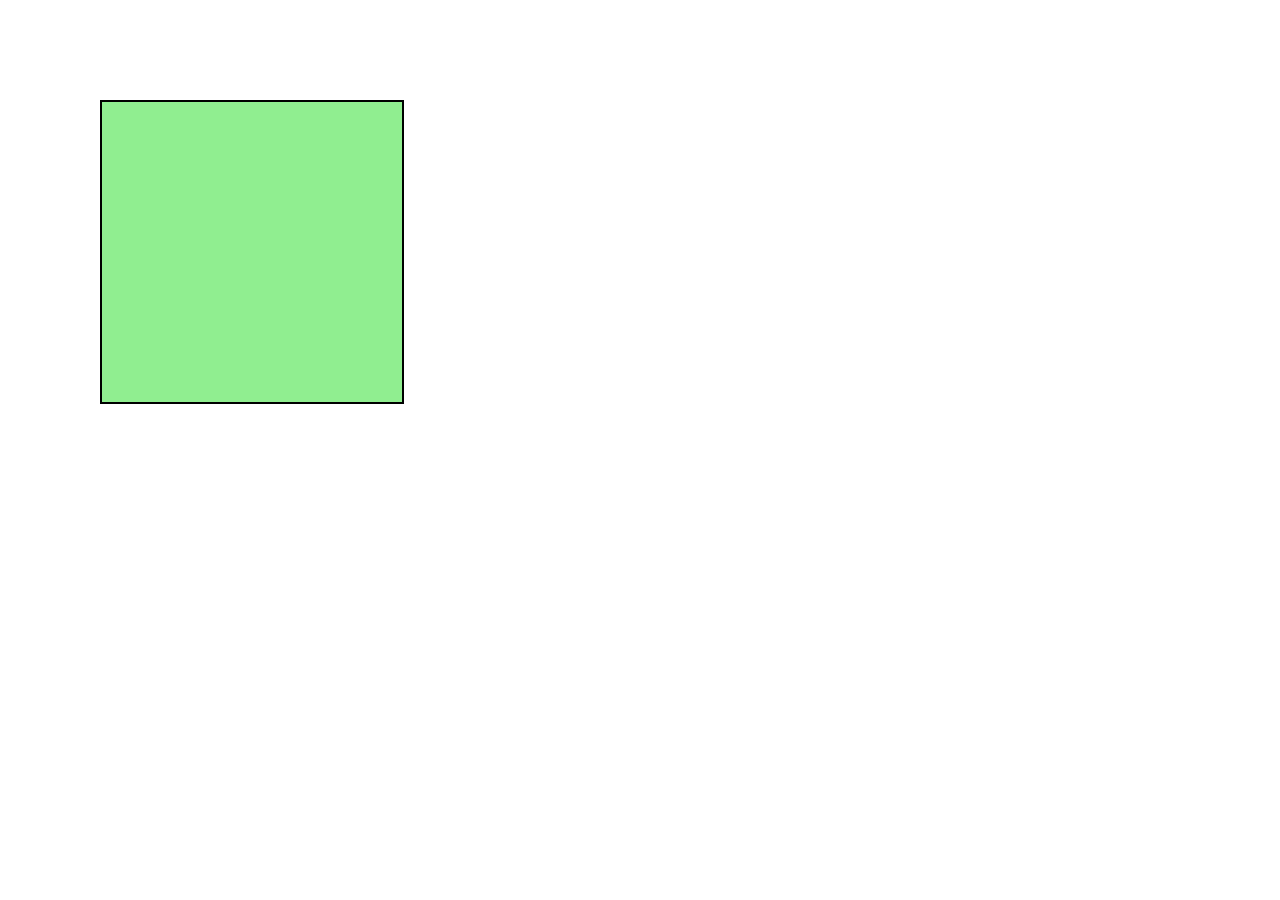
<file: day10.html>
<!DOCTYPE html>
<html lang="en">
  <head>
    <meta charset="UTF-8" />
    <meta name="viewport" content="width=device-width, initial-scale=1.0" />
    <title>CSS Transform</title>
    <link rel="stylesheet" href="day10.css" />
  </head>
  <body>
    <div></div>
  </body>
</html>
</file>
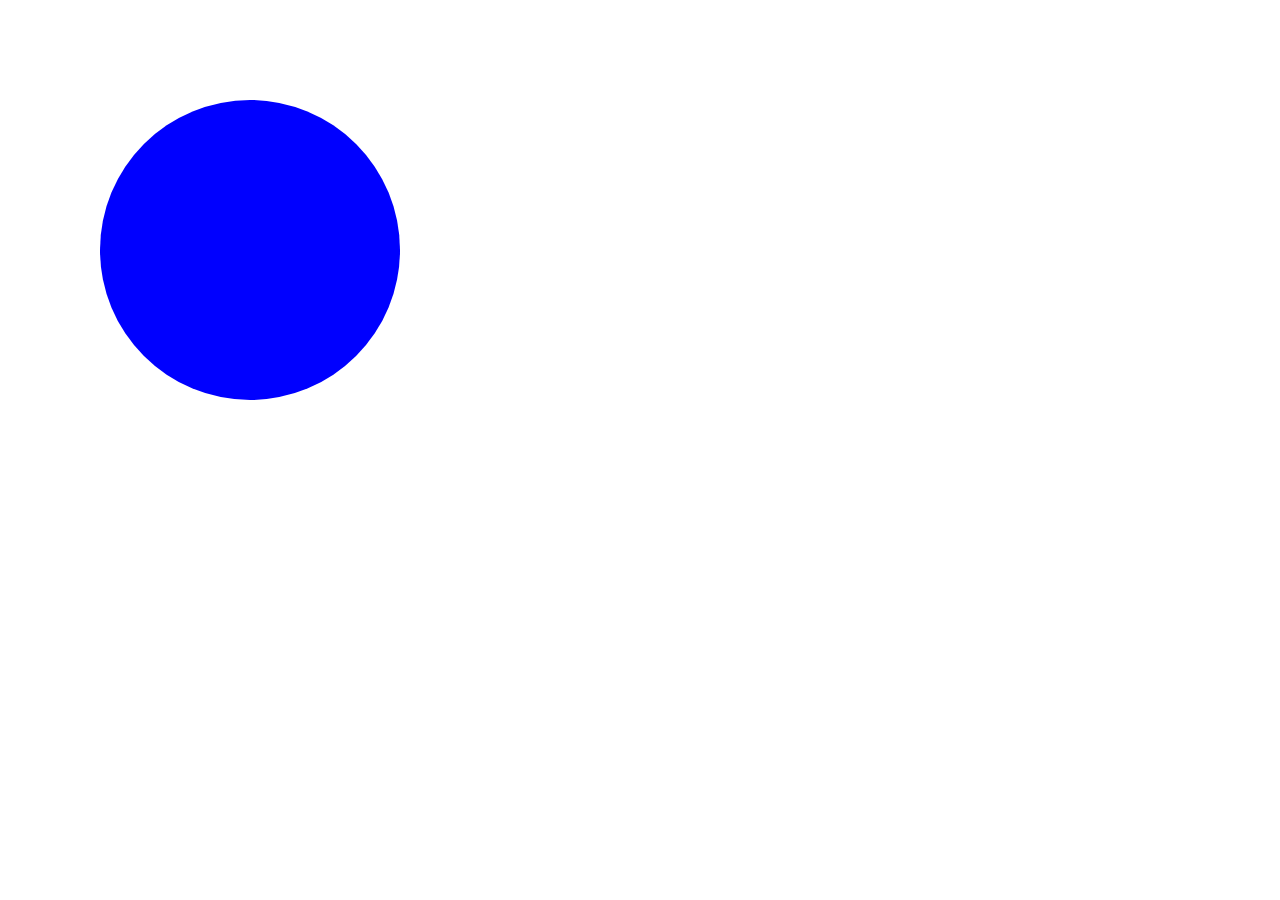
<file: day11.html>
<!DOCTYPE html>
<html lang="en">
  <head>
    <meta charset="UTF-8" />
    <meta name="viewport" content="width=device-width, initial-scale=1.0" />
    <title>Animation</title>
    <link rel="stylesheet" href="day11.css" />
  </head>
  <body>
    <div></div>
  </body>
</html>
</file>
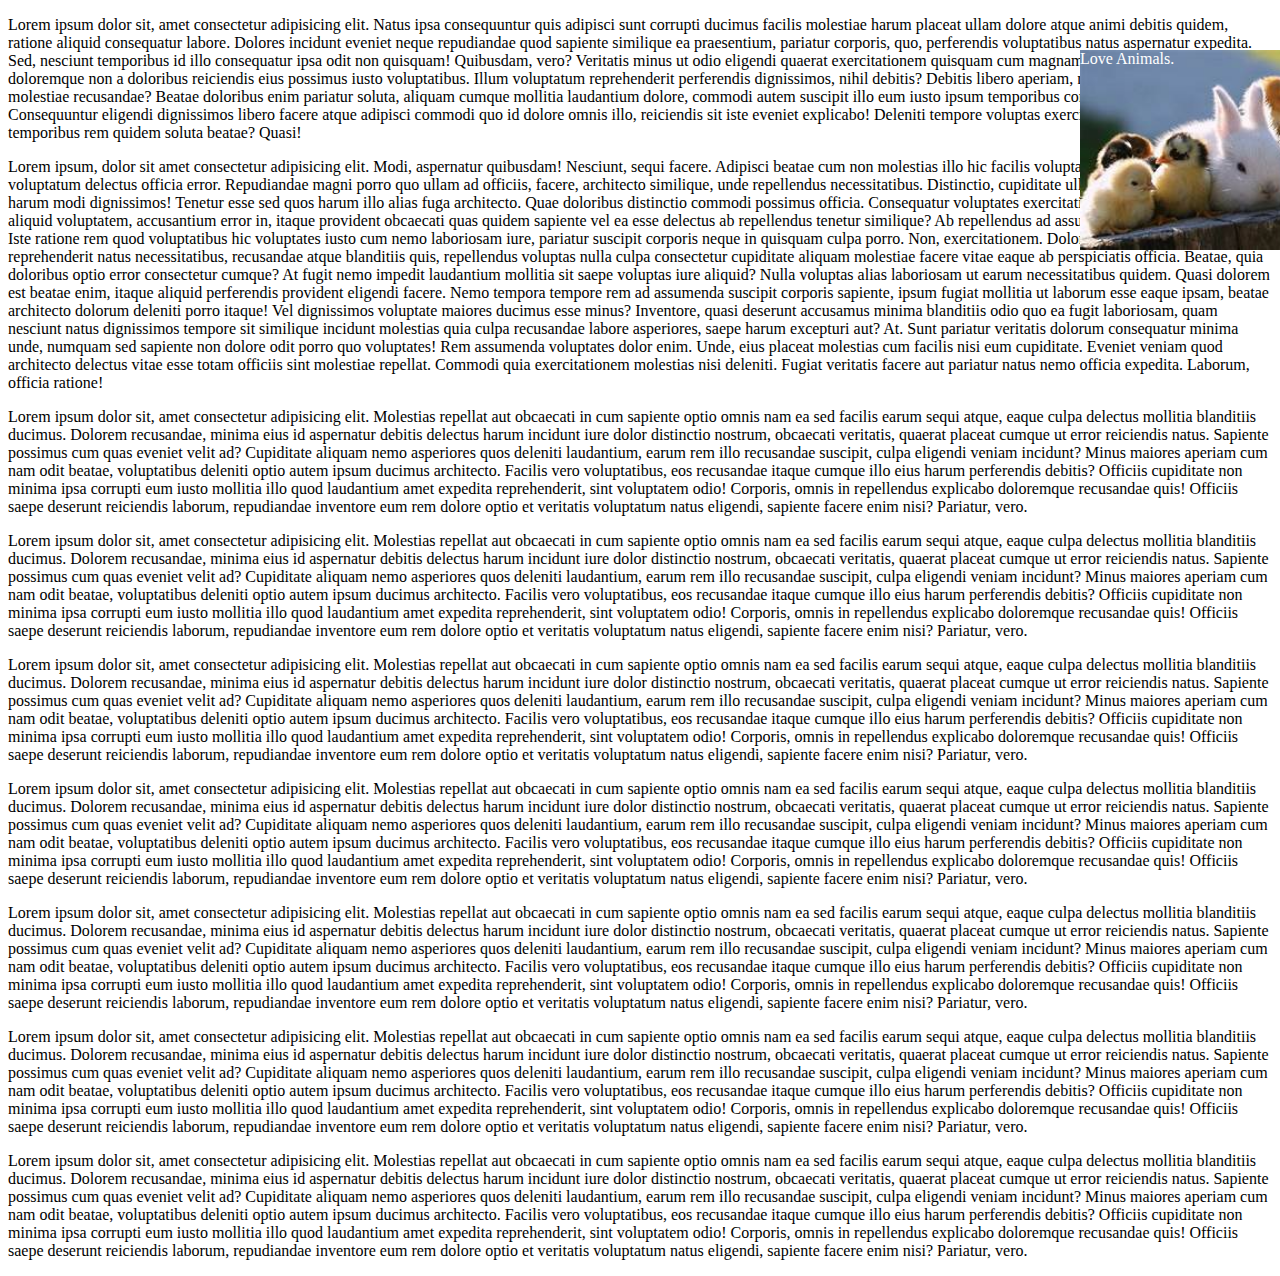
<file: day6.html>
<!DOCTYPE html>
<html lang="en">
  <head>
    <meta charset="UTF-8" />
    <meta name="viewport" content="width=device-width, initial-scale=1.0" />
    <title>Practise Set 5</title>
    <link rel="stylesheet" href="day6.css" />
  </head>
  <body>
    <!--Create the following layout using the given html.
    Give the div a height, width and some background image.
    Use the appropriate position property for thr div elemet to place it at the 
    right end of the page. (The div should not move on scroll)
    -->
    <p>
      Lorem ipsum dolor sit, amet consectetur adipisicing elit. Natus ipsa
      consequuntur quis adipisci sunt corrupti ducimus facilis molestiae harum
      placeat ullam dolore atque animi debitis quidem, ratione aliquid
      consequatur labore. Dolores incidunt eveniet neque repudiandae quod
      sapiente similique ea praesentium, pariatur corporis, quo, perferendis
      voluptatibus natus aspernatur expedita. Sed, nesciunt temporibus id illo
      consequatur ipsa odit non quisquam! Quibusdam, vero? Veritatis minus ut
      odio eligendi quaerat exercitationem quisquam cum magnam, alias sunt
      veniam, fugit doloremque non a doloribus reiciendis eius possimus iusto
      voluptatibus. Illum voluptatum reprehenderit perferendis dignissimos,
      nihil debitis? Debitis libero aperiam, nesciunt itaque adipisci molestiae
      recusandae? Beatae doloribus enim pariatur soluta, aliquam cumque mollitia
      laudantium dolore, commodi autem suscipit illo eum iusto ipsum temporibus
      corrupti! Eius, illo eligendi? Consequuntur eligendi dignissimos libero
      facere atque adipisci commodi quo id dolore omnis illo, reiciendis sit
      iste eveniet explicabo! Deleniti tempore voluptas exercitationem iure
      suscipit temporibus rem quidem soluta beatae? Quasi!
    </p>
    <div>Love Animals.</div>
    <p>
      Lorem ipsum, dolor sit amet consectetur adipisicing elit. Modi, aspernatur
      quibusdam! Nesciunt, sequi facere. Adipisci beatae cum non molestias illo
      hic facilis voluptatibus. Harum modi enim voluptatum delectus officia
      error. Repudiandae magni porro quo ullam ad officiis, facere, architecto
      similique, unde repellendus necessitatibus. Distinctio, cupiditate ullam
      perspiciatis quaerat harum modi dignissimos! Tenetur esse sed quos harum
      illo alias fuga architecto. Quae doloribus distinctio commodi possimus
      officia. Consequatur voluptates exercitationem perspiciatis odit aliquid
      voluptatem, accusantium error in, itaque provident obcaecati quas quidem
      sapiente vel ea esse delectus ab repellendus tenetur similique? Ab
      repellendus ad assumenda consequatur eligendi! Iste ratione rem quod
      voluptatibus hic voluptates iusto cum nemo laboriosam iure, pariatur
      suscipit corporis neque in quisquam culpa porro. Non, exercitationem.
      Doloremque, sit? Itaque hic reprehenderit natus necessitatibus, recusandae
      atque blanditiis quis, repellendus voluptas nulla culpa consectetur
      cupiditate aliquam molestiae facere vitae eaque ab perspiciatis officia.
      Beatae, quia doloribus optio error consectetur cumque? At fugit nemo
      impedit laudantium mollitia sit saepe voluptas iure aliquid? Nulla
      voluptas alias laboriosam ut earum necessitatibus quidem. Quasi dolorem
      est beatae enim, itaque aliquid perferendis provident eligendi facere.
      Nemo tempora tempore rem ad assumenda suscipit corporis sapiente, ipsum
      fugiat mollitia ut laborum esse eaque ipsam, beatae architecto dolorum
      deleniti porro itaque! Vel dignissimos voluptate maiores ducimus esse
      minus? Inventore, quasi deserunt accusamus minima blanditiis odio quo ea
      fugit laboriosam, quam nesciunt natus dignissimos tempore sit similique
      incidunt molestias quia culpa recusandae labore asperiores, saepe harum
      excepturi aut? At. Sunt pariatur veritatis dolorum consequatur minima
      unde, numquam sed sapiente non dolore odit porro quo voluptates! Rem
      assumenda voluptates dolor enim. Unde, eius placeat molestias cum facilis
      nisi eum cupiditate. Eveniet veniam quod architecto delectus vitae esse
      totam officiis sint molestiae repellat. Commodi quia exercitationem
      molestias nisi deleniti. Fugiat veritatis facere aut pariatur natus nemo
      officia expedita. Laborum, officia ratione!
    </p>
    <p>
      Lorem ipsum dolor sit, amet consectetur adipisicing elit. Molestias
      repellat aut obcaecati in cum sapiente optio omnis nam ea sed facilis
      earum sequi atque, eaque culpa delectus mollitia blanditiis ducimus.
      Dolorem recusandae, minima eius id aspernatur debitis delectus harum
      incidunt iure dolor distinctio nostrum, obcaecati veritatis, quaerat
      placeat cumque ut error reiciendis natus. Sapiente possimus cum quas
      eveniet velit ad? Cupiditate aliquam nemo asperiores quos deleniti
      laudantium, earum rem illo recusandae suscipit, culpa eligendi veniam
      incidunt? Minus maiores aperiam cum nam odit beatae, voluptatibus deleniti
      optio autem ipsum ducimus architecto. Facilis vero voluptatibus, eos
      recusandae itaque cumque illo eius harum perferendis debitis? Officiis
      cupiditate non minima ipsa corrupti eum iusto mollitia illo quod
      laudantium amet expedita reprehenderit, sint voluptatem odio! Corporis,
      omnis in repellendus explicabo doloremque recusandae quis! Officiis saepe
      deserunt reiciendis laborum, repudiandae inventore eum rem dolore optio et
      veritatis voluptatum natus eligendi, sapiente facere enim nisi? Pariatur,
      vero.
    </p>
    <p>
      Lorem ipsum dolor sit, amet consectetur adipisicing elit. Molestias
      repellat aut obcaecati in cum sapiente optio omnis nam ea sed facilis
      earum sequi atque, eaque culpa delectus mollitia blanditiis ducimus.
      Dolorem recusandae, minima eius id aspernatur debitis delectus harum
      incidunt iure dolor distinctio nostrum, obcaecati veritatis, quaerat
      placeat cumque ut error reiciendis natus. Sapiente possimus cum quas
      eveniet velit ad? Cupiditate aliquam nemo asperiores quos deleniti
      laudantium, earum rem illo recusandae suscipit, culpa eligendi veniam
      incidunt? Minus maiores aperiam cum nam odit beatae, voluptatibus deleniti
      optio autem ipsum ducimus architecto. Facilis vero voluptatibus, eos
      recusandae itaque cumque illo eius harum perferendis debitis? Officiis
      cupiditate non minima ipsa corrupti eum iusto mollitia illo quod
      laudantium amet expedita reprehenderit, sint voluptatem odio! Corporis,
      omnis in repellendus explicabo doloremque recusandae quis! Officiis saepe
      deserunt reiciendis laborum, repudiandae inventore eum rem dolore optio et
      veritatis voluptatum natus eligendi, sapiente facere enim nisi? Pariatur,
      vero.
    </p>
    <p>
      Lorem ipsum dolor sit, amet consectetur adipisicing elit. Molestias
      repellat aut obcaecati in cum sapiente optio omnis nam ea sed facilis
      earum sequi atque, eaque culpa delectus mollitia blanditiis ducimus.
      Dolorem recusandae, minima eius id aspernatur debitis delectus harum
      incidunt iure dolor distinctio nostrum, obcaecati veritatis, quaerat
      placeat cumque ut error reiciendis natus. Sapiente possimus cum quas
      eveniet velit ad? Cupiditate aliquam nemo asperiores quos deleniti
      laudantium, earum rem illo recusandae suscipit, culpa eligendi veniam
      incidunt? Minus maiores aperiam cum nam odit beatae, voluptatibus deleniti
      optio autem ipsum ducimus architecto. Facilis vero voluptatibus, eos
      recusandae itaque cumque illo eius harum perferendis debitis? Officiis
      cupiditate non minima ipsa corrupti eum iusto mollitia illo quod
      laudantium amet expedita reprehenderit, sint voluptatem odio! Corporis,
      omnis in repellendus explicabo doloremque recusandae quis! Officiis saepe
      deserunt reiciendis laborum, repudiandae inventore eum rem dolore optio et
      veritatis voluptatum natus eligendi, sapiente facere enim nisi? Pariatur,
      vero.
    </p>
    <p>
      Lorem ipsum dolor sit, amet consectetur adipisicing elit. Molestias
      repellat aut obcaecati in cum sapiente optio omnis nam ea sed facilis
      earum sequi atque, eaque culpa delectus mollitia blanditiis ducimus.
      Dolorem recusandae, minima eius id aspernatur debitis delectus harum
      incidunt iure dolor distinctio nostrum, obcaecati veritatis, quaerat
      placeat cumque ut error reiciendis natus. Sapiente possimus cum quas
      eveniet velit ad? Cupiditate aliquam nemo asperiores quos deleniti
      laudantium, earum rem illo recusandae suscipit, culpa eligendi veniam
      incidunt? Minus maiores aperiam cum nam odit beatae, voluptatibus deleniti
      optio autem ipsum ducimus architecto. Facilis vero voluptatibus, eos
      recusandae itaque cumque illo eius harum perferendis debitis? Officiis
      cupiditate non minima ipsa corrupti eum iusto mollitia illo quod
      laudantium amet expedita reprehenderit, sint voluptatem odio! Corporis,
      omnis in repellendus explicabo doloremque recusandae quis! Officiis saepe
      deserunt reiciendis laborum, repudiandae inventore eum rem dolore optio et
      veritatis voluptatum natus eligendi, sapiente facere enim nisi? Pariatur,
      vero.
    </p>
    <p>
      Lorem ipsum dolor sit, amet consectetur adipisicing elit. Molestias
      repellat aut obcaecati in cum sapiente optio omnis nam ea sed facilis
      earum sequi atque, eaque culpa delectus mollitia blanditiis ducimus.
      Dolorem recusandae, minima eius id aspernatur debitis delectus harum
      incidunt iure dolor distinctio nostrum, obcaecati veritatis, quaerat
      placeat cumque ut error reiciendis natus. Sapiente possimus cum quas
      eveniet velit ad? Cupiditate aliquam nemo asperiores quos deleniti
      laudantium, earum rem illo recusandae suscipit, culpa eligendi veniam
      incidunt? Minus maiores aperiam cum nam odit beatae, voluptatibus deleniti
      optio autem ipsum ducimus architecto. Facilis vero voluptatibus, eos
      recusandae itaque cumque illo eius harum perferendis debitis? Officiis
      cupiditate non minima ipsa corrupti eum iusto mollitia illo quod
      laudantium amet expedita reprehenderit, sint voluptatem odio! Corporis,
      omnis in repellendus explicabo doloremque recusandae quis! Officiis saepe
      deserunt reiciendis laborum, repudiandae inventore eum rem dolore optio et
      veritatis voluptatum natus eligendi, sapiente facere enim nisi? Pariatur,
      vero.
    </p>
    <p>
      Lorem ipsum dolor sit, amet consectetur adipisicing elit. Molestias
      repellat aut obcaecati in cum sapiente optio omnis nam ea sed facilis
      earum sequi atque, eaque culpa delectus mollitia blanditiis ducimus.
      Dolorem recusandae, minima eius id aspernatur debitis delectus harum
      incidunt iure dolor distinctio nostrum, obcaecati veritatis, quaerat
      placeat cumque ut error reiciendis natus. Sapiente possimus cum quas
      eveniet velit ad? Cupiditate aliquam nemo asperiores quos deleniti
      laudantium, earum rem illo recusandae suscipit, culpa eligendi veniam
      incidunt? Minus maiores aperiam cum nam odit beatae, voluptatibus deleniti
      optio autem ipsum ducimus architecto. Facilis vero voluptatibus, eos
      recusandae itaque cumque illo eius harum perferendis debitis? Officiis
      cupiditate non minima ipsa corrupti eum iusto mollitia illo quod
      laudantium amet expedita reprehenderit, sint voluptatem odio! Corporis,
      omnis in repellendus explicabo doloremque recusandae quis! Officiis saepe
      deserunt reiciendis laborum, repudiandae inventore eum rem dolore optio et
      veritatis voluptatum natus eligendi, sapiente facere enim nisi? Pariatur,
      vero.
    </p>
    <p>
      Lorem ipsum dolor sit, amet consectetur adipisicing elit. Molestias
      repellat aut obcaecati in cum sapiente optio omnis nam ea sed facilis
      earum sequi atque, eaque culpa delectus mollitia blanditiis ducimus.
      Dolorem recusandae, minima eius id aspernatur debitis delectus harum
      incidunt iure dolor distinctio nostrum, obcaecati veritatis, quaerat
      placeat cumque ut error reiciendis natus. Sapiente possimus cum quas
      eveniet velit ad? Cupiditate aliquam nemo asperiores quos deleniti
      laudantium, earum rem illo recusandae suscipit, culpa eligendi veniam
      incidunt? Minus maiores aperiam cum nam odit beatae, voluptatibus deleniti
      optio autem ipsum ducimus architecto. Facilis vero voluptatibus, eos
      recusandae itaque cumque illo eius harum perferendis debitis? Officiis
      cupiditate non minima ipsa corrupti eum iusto mollitia illo quod
      laudantium amet expedita reprehenderit, sint voluptatem odio! Corporis,
      omnis in repellendus explicabo doloremque recusandae quis! Officiis saepe
      deserunt reiciendis laborum, repudiandae inventore eum rem dolore optio et
      veritatis voluptatum natus eligendi, sapiente facere enim nisi? Pariatur,
      vero.
    </p>
  </body>
</html>
</file>
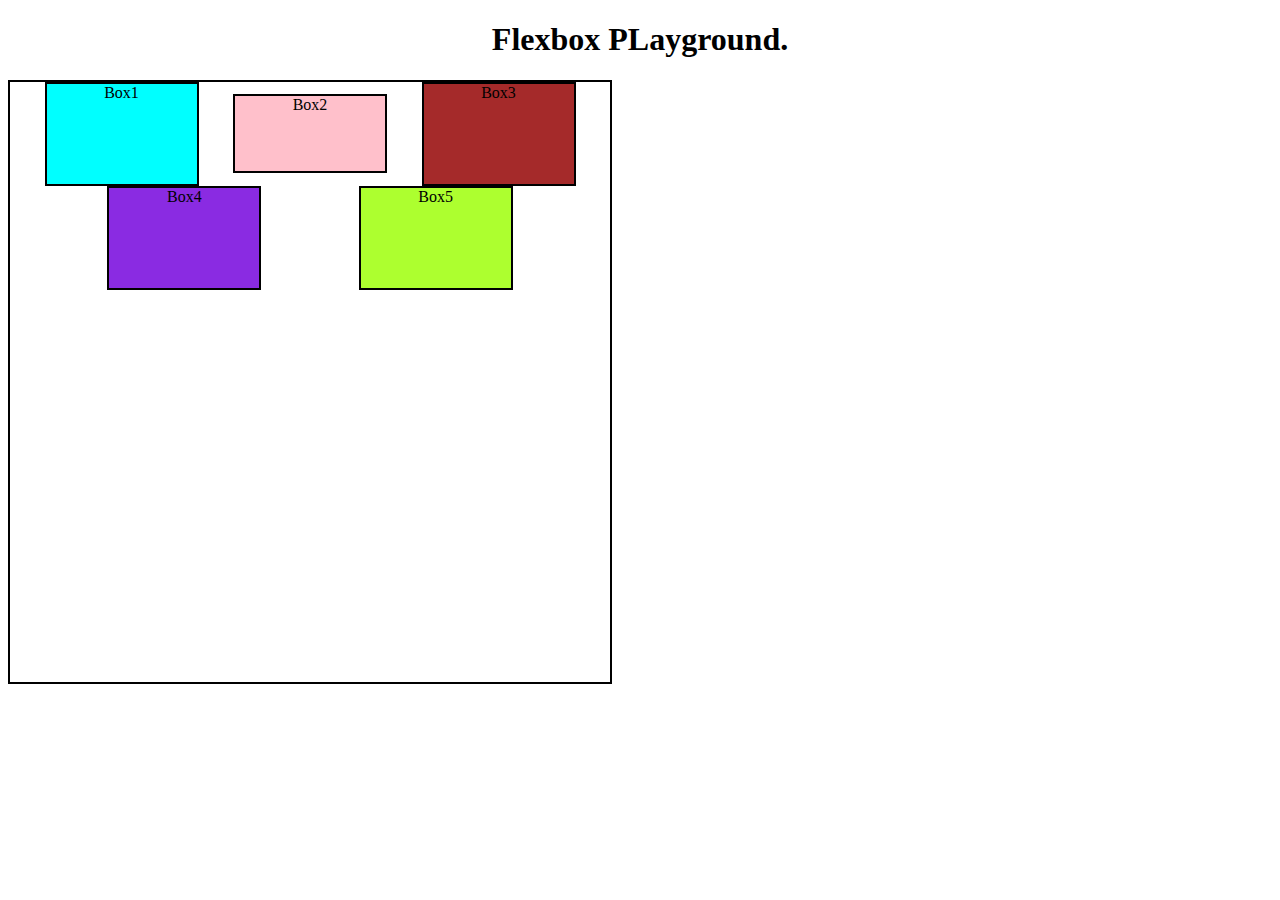
<file: day7.html>
<!DOCTYPE html>
<html lang="en">
  <head>
    <meta charset="UTF-8" />
    <meta name="viewport" content="width=device-width, initial-scale=1.0" />
    <title>Document</title>
    <link rel="stylesheet" href="day7.css" />
  </head>
  <body>
    <!--
    Flexbox
    Flexible Box Layout
    It is a  one-dimensional layout method for arranging items in rows or columns.
    -->
    <h1>Flexbox PLayground.</h1>
    <div id="container">
      <div id="box1">Box1</div>
      <div id="box2">Box2</div>
      <div id="box3">Box3</div>
      <div id="box4">Box4</div>
      <div id="box5">Box5</div>
    </div>
  </body>
</html>
</file>
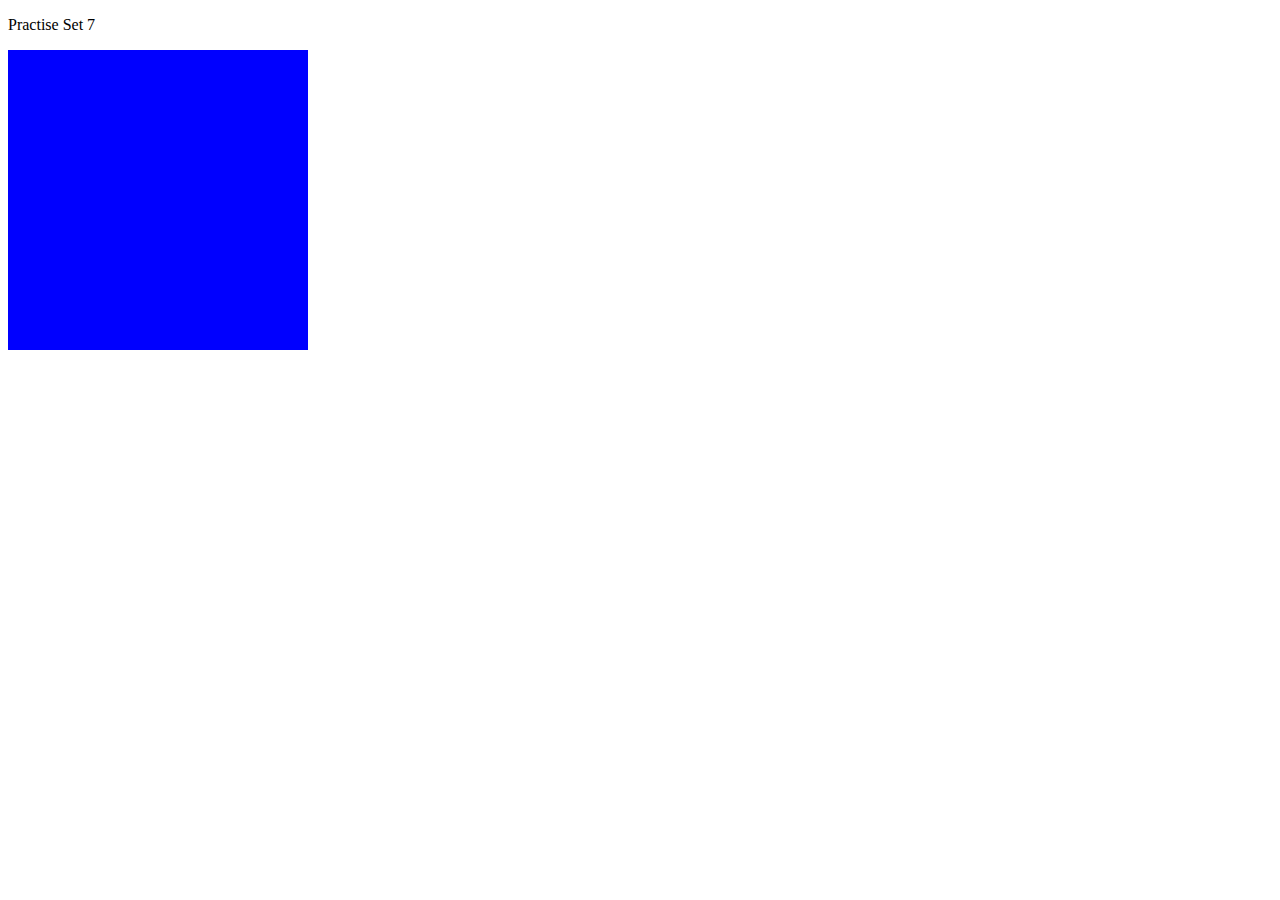
<file: day8.html>
<!DOCTYPE html>
<html lang="en">
  <head>
    <meta charset="UTF-8" />
    <meta name="viewport" content="width=device-width, initial-scale=1.0" />
    <title>Document</title>
    <link rel="stylesheet" href="day8.css" />
  </head>
  <body>
    <!--<div></div>-->
    <p>Practise Set 7</p>
    <!--Add a media query to implement the following:
    the color of a div changes to green for viewport width less than 300px.
    the color of a div changes to pink for width between 300px and 400px.
    the color of a div changes to red for width between 400px  and 600px.
    the color of a div changes to blue for width above 600px.
    -->
    <div></div>
  </body>
</html>
</file>
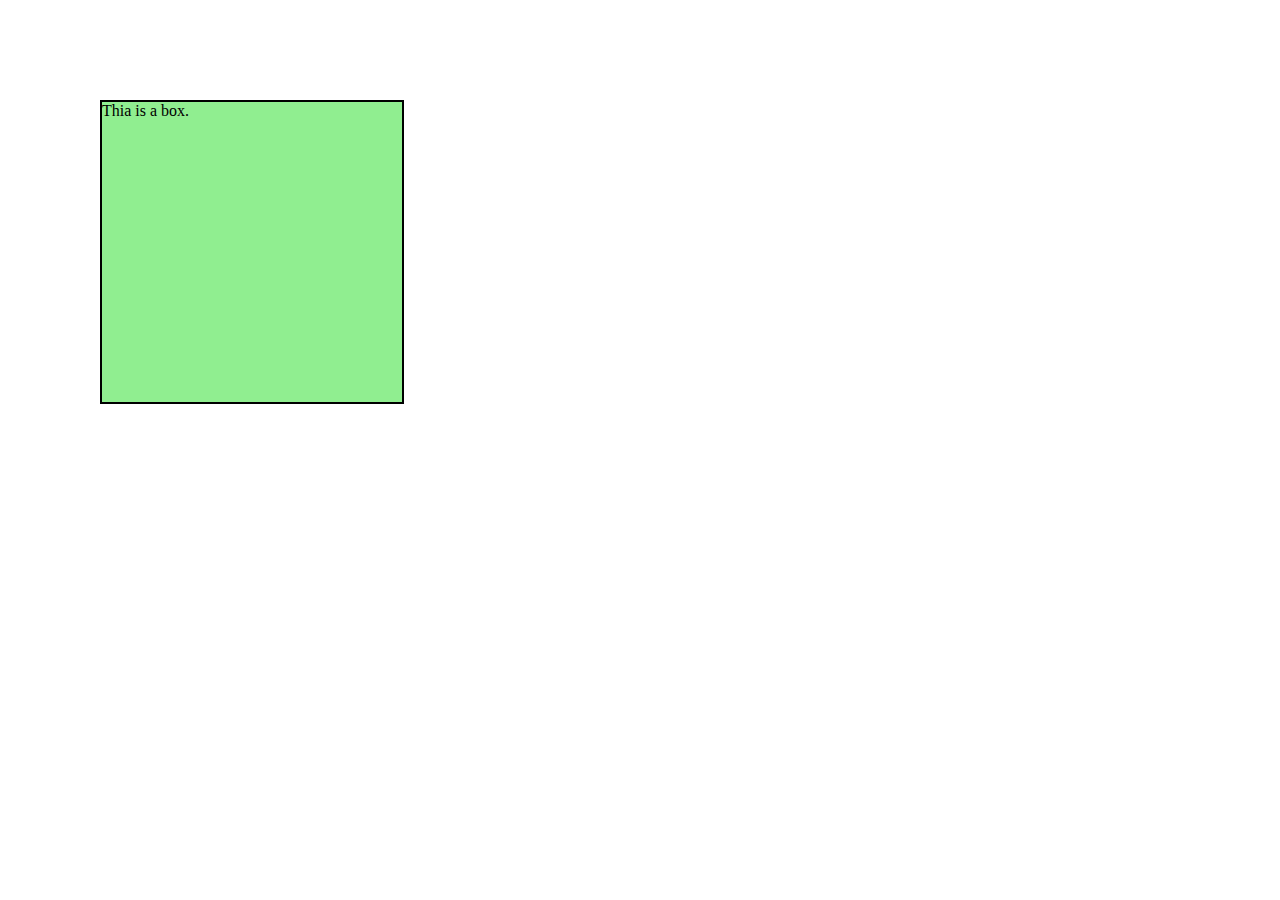
<file: day9.html>
<!DOCTYPE html>
<html lang="en">
  <head>
    <meta charset="UTF-8" />
    <meta name="viewport" content="width=device-width, initial-scale=1.0" />
    <title>Transitions</title>
    <link rel="stylesheet" href="day9.css" />
  </head>
  <body>
    <!--
    Transitions
    Transitions enable you to define the transition between two states of an element.
    teansition-duration: 2s/4ms...
    transition-property: property you want to transition (font-size, width etc.)
    transition-timing-function: ease-in/ ease-out/ liner/ steps..
    transition-delay: 2s/4ms...
    -->
    <div>Thia is a box.</div>
  </body>
</html>
</file>
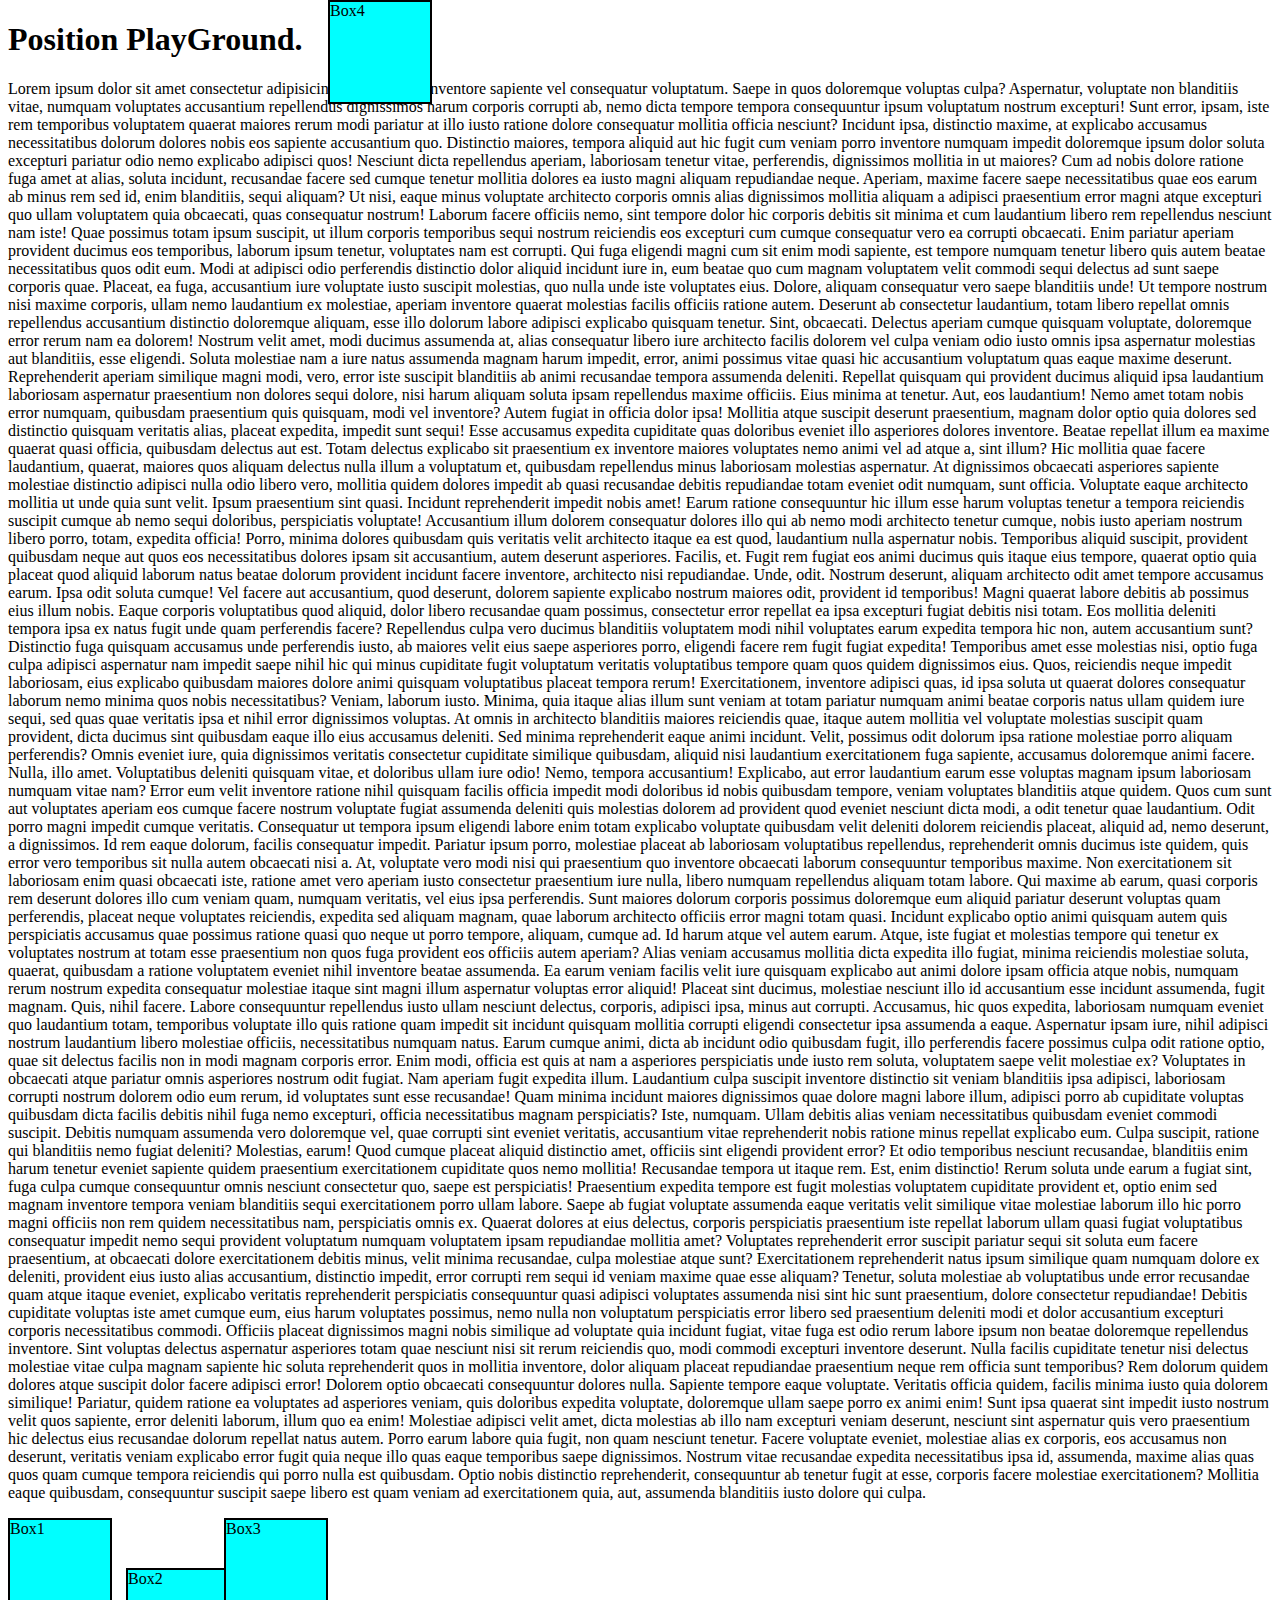
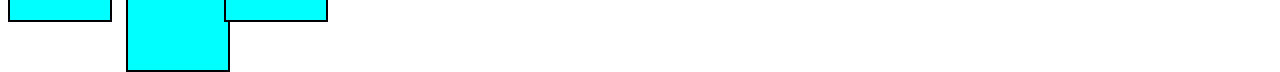
<file: index4.html>
<!DOCTYPE html>
<html lang="en">
  <head>
    <meta charset="UTF-8" />
    <meta name="viewport" content="width=device-width, initial-scale=1.0" />
    <title>Document</title>
    <link rel="stylesheet" href="Style4.css" />
  </head>
  <body>
    <!--<div>This is a div.</div>
    <div id="box1">Box1</div>
    <div id="box2">Box2</div>
    <div id="box3">Box3</div>
    <button>Click Me!</button>-->
    <!--Hello
    <div id="box1">
      <div id="box2">Box2</div>
    </div>-->
    <h1>Position PlayGround.</h1>
    <p>
      Lorem ipsum dolor sit amet consectetur adipisicing elit. Maiores inventore
      sapiente vel consequatur voluptatum. Saepe in quos doloremque voluptas
      culpa? Aspernatur, voluptate non blanditiis vitae, numquam voluptates
      accusantium repellendus dignissimos harum corporis corrupti ab, nemo dicta
      tempore tempora consequuntur ipsum voluptatum nostrum excepturi! Sunt
      error, ipsam, iste rem temporibus voluptatem quaerat maiores rerum modi
      pariatur at illo iusto ratione dolore consequatur mollitia officia
      nesciunt? Incidunt ipsa, distinctio maxime, at explicabo accusamus
      necessitatibus dolorum dolores nobis eos sapiente accusantium quo.
      Distinctio maiores, tempora aliquid aut hic fugit cum veniam porro
      inventore numquam impedit doloremque ipsum dolor soluta excepturi pariatur
      odio nemo explicabo adipisci quos! Nesciunt dicta repellendus aperiam,
      laboriosam tenetur vitae, perferendis, dignissimos mollitia in ut maiores?
      Cum ad nobis dolore ratione fuga amet at alias, soluta incidunt,
      recusandae facere sed cumque tenetur mollitia dolores ea iusto magni
      aliquam repudiandae neque. Aperiam, maxime facere saepe necessitatibus
      quae eos earum ab minus rem sed id, enim blanditiis, sequi aliquam? Ut
      nisi, eaque minus voluptate architecto corporis omnis alias dignissimos
      mollitia aliquam a adipisci praesentium error magni atque excepturi quo
      ullam voluptatem quia obcaecati, quas consequatur nostrum! Laborum facere
      officiis nemo, sint tempore dolor hic corporis debitis sit minima et cum
      laudantium libero rem repellendus nesciunt nam iste! Quae possimus totam
      ipsum suscipit, ut illum corporis temporibus sequi nostrum reiciendis eos
      excepturi cum cumque consequatur vero ea corrupti obcaecati. Enim pariatur
      aperiam provident ducimus eos temporibus, laborum ipsum tenetur,
      voluptates nam est corrupti. Qui fuga eligendi magni cum sit enim modi
      sapiente, est tempore numquam tenetur libero quis autem beatae
      necessitatibus quos odit eum. Modi at adipisci odio perferendis distinctio
      dolor aliquid incidunt iure in, eum beatae quo cum magnam voluptatem velit
      commodi sequi delectus ad sunt saepe corporis quae. Placeat, ea fuga,
      accusantium iure voluptate iusto suscipit molestias, quo nulla unde iste
      voluptates eius. Dolore, aliquam consequatur vero saepe blanditiis unde!
      Ut tempore nostrum nisi maxime corporis, ullam nemo laudantium ex
      molestiae, aperiam inventore quaerat molestias facilis officiis ratione
      autem. Deserunt ab consectetur laudantium, totam libero repellat omnis
      repellendus accusantium distinctio doloremque aliquam, esse illo dolorum
      labore adipisci explicabo quisquam tenetur. Sint, obcaecati. Delectus
      aperiam cumque quisquam voluptate, doloremque error rerum nam ea dolorem!
      Nostrum velit amet, modi ducimus assumenda at, alias consequatur libero
      iure architecto facilis dolorem vel culpa veniam odio iusto omnis ipsa
      aspernatur molestias aut blanditiis, esse eligendi. Soluta molestiae nam a
      iure natus assumenda magnam harum impedit, error, animi possimus vitae
      quasi hic accusantium voluptatum quas eaque maxime deserunt. Reprehenderit
      aperiam similique magni modi, vero, error iste suscipit blanditiis ab
      animi recusandae tempora assumenda deleniti. Repellat quisquam qui
      provident ducimus aliquid ipsa laudantium laboriosam aspernatur
      praesentium non dolores sequi dolore, nisi harum aliquam soluta ipsam
      repellendus maxime officiis. Eius minima at tenetur. Aut, eos laudantium!
      Nemo amet totam nobis error numquam, quibusdam praesentium quis quisquam,
      modi vel inventore? Autem fugiat in officia dolor ipsa! Mollitia atque
      suscipit deserunt praesentium, magnam dolor optio quia dolores sed
      distinctio quisquam veritatis alias, placeat expedita, impedit sunt sequi!
      Esse accusamus expedita cupiditate quas doloribus eveniet illo asperiores
      dolores inventore. Beatae repellat illum ea maxime quaerat quasi officia,
      quibusdam delectus aut est. Totam delectus explicabo sit praesentium ex
      inventore maiores voluptates nemo animi vel ad atque a, sint illum? Hic
      mollitia quae facere laudantium, quaerat, maiores quos aliquam delectus
      nulla illum a voluptatum et, quibusdam repellendus minus laboriosam
      molestias aspernatur. At dignissimos obcaecati asperiores sapiente
      molestiae distinctio adipisci nulla odio libero vero, mollitia quidem
      dolores impedit ab quasi recusandae debitis repudiandae totam eveniet odit
      numquam, sunt officia. Voluptate eaque architecto mollitia ut unde quia
      sunt velit. Ipsum praesentium sint quasi. Incidunt reprehenderit impedit
      nobis amet! Earum ratione consequuntur hic illum esse harum voluptas
      tenetur a tempora reiciendis suscipit cumque ab nemo sequi doloribus,
      perspiciatis voluptate! Accusantium illum dolorem consequatur dolores illo
      qui ab nemo modi architecto tenetur cumque, nobis iusto aperiam nostrum
      libero porro, totam, expedita officia! Porro, minima dolores quibusdam
      quis veritatis velit architecto itaque ea est quod, laudantium nulla
      aspernatur nobis. Temporibus aliquid suscipit, provident quibusdam neque
      aut quos eos necessitatibus dolores ipsam sit accusantium, autem deserunt
      asperiores. Facilis, et. Fugit rem fugiat eos animi ducimus quis itaque
      eius tempore, quaerat optio quia placeat quod aliquid laborum natus beatae
      dolorum provident incidunt facere inventore, architecto nisi repudiandae.
      Unde, odit. Nostrum deserunt, aliquam architecto odit amet tempore
      accusamus earum. Ipsa odit soluta cumque! Vel facere aut accusantium, quod
      deserunt, dolorem sapiente explicabo nostrum maiores odit, provident id
      temporibus! Magni quaerat labore debitis ab possimus eius illum nobis.
      Eaque corporis voluptatibus quod aliquid, dolor libero recusandae quam
      possimus, consectetur error repellat ea ipsa excepturi fugiat debitis nisi
      totam. Eos mollitia deleniti tempora ipsa ex natus fugit unde quam
      perferendis facere? Repellendus culpa vero ducimus blanditiis voluptatem
      modi nihil voluptates earum expedita tempora hic non, autem accusantium
      sunt? Distinctio fuga quisquam accusamus unde perferendis iusto, ab
      maiores velit eius saepe asperiores porro, eligendi facere rem fugit
      fugiat expedita! Temporibus amet esse molestias nisi, optio fuga culpa
      adipisci aspernatur nam impedit saepe nihil hic qui minus cupiditate fugit
      voluptatum veritatis voluptatibus tempore quam quos quidem dignissimos
      eius. Quos, reiciendis neque impedit laboriosam, eius explicabo quibusdam
      maiores dolore animi quisquam voluptatibus placeat tempora rerum!
      Exercitationem, inventore adipisci quas, id ipsa soluta ut quaerat dolores
      consequatur laborum nemo minima quos nobis necessitatibus? Veniam, laborum
      iusto. Minima, quia itaque alias illum sunt veniam at totam pariatur
      numquam animi beatae corporis natus ullam quidem iure sequi, sed quas quae
      veritatis ipsa et nihil error dignissimos voluptas. At omnis in architecto
      blanditiis maiores reiciendis quae, itaque autem mollitia vel voluptate
      molestias suscipit quam provident, dicta ducimus sint quibusdam eaque illo
      eius accusamus deleniti. Sed minima reprehenderit eaque animi incidunt.
      Velit, possimus odit dolorum ipsa ratione molestiae porro aliquam
      perferendis? Omnis eveniet iure, quia dignissimos veritatis consectetur
      cupiditate similique quibusdam, aliquid nisi laudantium exercitationem
      fuga sapiente, accusamus doloremque animi facere. Nulla, illo amet.
      Voluptatibus deleniti quisquam vitae, et doloribus ullam iure odio! Nemo,
      tempora accusantium! Explicabo, aut error laudantium earum esse voluptas
      magnam ipsum laboriosam numquam vitae nam? Error eum velit inventore
      ratione nihil quisquam facilis officia impedit modi doloribus id nobis
      quibusdam tempore, veniam voluptates blanditiis atque quidem. Quos cum
      sunt aut voluptates aperiam eos cumque facere nostrum voluptate fugiat
      assumenda deleniti quis molestias dolorem ad provident quod eveniet
      nesciunt dicta modi, a odit tenetur quae laudantium. Odit porro magni
      impedit cumque veritatis. Consequatur ut tempora ipsum eligendi labore
      enim totam explicabo voluptate quibusdam velit deleniti dolorem reiciendis
      placeat, aliquid ad, nemo deserunt, a dignissimos. Id rem eaque dolorum,
      facilis consequatur impedit. Pariatur ipsum porro, molestiae placeat ab
      laboriosam voluptatibus repellendus, reprehenderit omnis ducimus iste
      quidem, quis error vero temporibus sit nulla autem obcaecati nisi a. At,
      voluptate vero modi nisi qui praesentium quo inventore obcaecati laborum
      consequuntur temporibus maxime. Non exercitationem sit laboriosam enim
      quasi obcaecati iste, ratione amet vero aperiam iusto consectetur
      praesentium iure nulla, libero numquam repellendus aliquam totam labore.
      Qui maxime ab earum, quasi corporis rem deserunt dolores illo cum veniam
      quam, numquam veritatis, vel eius ipsa perferendis. Sunt maiores dolorum
      corporis possimus doloremque eum aliquid pariatur deserunt voluptas quam
      perferendis, placeat neque voluptates reiciendis, expedita sed aliquam
      magnam, quae laborum architecto officiis error magni totam quasi. Incidunt
      explicabo optio animi quisquam autem quis perspiciatis accusamus quae
      possimus ratione quasi quo neque ut porro tempore, aliquam, cumque ad. Id
      harum atque vel autem earum. Atque, iste fugiat et molestias tempore qui
      tenetur ex voluptates nostrum at totam esse praesentium non quos fuga
      provident eos officiis autem aperiam? Alias veniam accusamus mollitia
      dicta expedita illo fugiat, minima reiciendis molestiae soluta, quaerat,
      quibusdam a ratione voluptatem eveniet nihil inventore beatae assumenda.
      Ea earum veniam facilis velit iure quisquam explicabo aut animi dolore
      ipsam officia atque nobis, numquam rerum nostrum expedita consequatur
      molestiae itaque sint magni illum aspernatur voluptas error aliquid!
      Placeat sint ducimus, molestiae nesciunt illo id accusantium esse incidunt
      assumenda, fugit magnam. Quis, nihil facere. Labore consequuntur
      repellendus iusto ullam nesciunt delectus, corporis, adipisci ipsa, minus
      aut corrupti. Accusamus, hic quos expedita, laboriosam numquam eveniet quo
      laudantium totam, temporibus voluptate illo quis ratione quam impedit sit
      incidunt quisquam mollitia corrupti eligendi consectetur ipsa assumenda a
      eaque. Aspernatur ipsam iure, nihil adipisci nostrum laudantium libero
      molestiae officiis, necessitatibus numquam natus. Earum cumque animi,
      dicta ab incidunt odio quibusdam fugit, illo perferendis facere possimus
      culpa odit ratione optio, quae sit delectus facilis non in modi magnam
      corporis error. Enim modi, officia est quis at nam a asperiores
      perspiciatis unde iusto rem soluta, voluptatem saepe velit molestiae ex?
      Voluptates in obcaecati atque pariatur omnis asperiores nostrum odit
      fugiat. Nam aperiam fugit expedita illum. Laudantium culpa suscipit
      inventore distinctio sit veniam blanditiis ipsa adipisci, laboriosam
      corrupti nostrum dolorem odio eum rerum, id voluptates sunt esse
      recusandae! Quam minima incidunt maiores dignissimos quae dolore magni
      labore illum, adipisci porro ab cupiditate voluptas quibusdam dicta
      facilis debitis nihil fuga nemo excepturi, officia necessitatibus magnam
      perspiciatis? Iste, numquam. Ullam debitis alias veniam necessitatibus
      quibusdam eveniet commodi suscipit. Debitis numquam assumenda vero
      doloremque vel, quae corrupti sint eveniet veritatis, accusantium vitae
      reprehenderit nobis ratione minus repellat explicabo eum. Culpa suscipit,
      ratione qui blanditiis nemo fugiat deleniti? Molestias, earum! Quod cumque
      placeat aliquid distinctio amet, officiis sint eligendi provident error?
      Et odio temporibus nesciunt recusandae, blanditiis enim harum tenetur
      eveniet sapiente quidem praesentium exercitationem cupiditate quos nemo
      mollitia! Recusandae tempora ut itaque rem. Est, enim distinctio! Rerum
      soluta unde earum a fugiat sint, fuga culpa cumque consequuntur omnis
      nesciunt consectetur quo, saepe est perspiciatis! Praesentium expedita
      tempore est fugit molestias voluptatem cupiditate provident et, optio enim
      sed magnam inventore tempora veniam blanditiis sequi exercitationem porro
      ullam labore. Saepe ab fugiat voluptate assumenda eaque veritatis velit
      similique vitae molestiae laborum illo hic porro magni officiis non rem
      quidem necessitatibus nam, perspiciatis omnis ex. Quaerat dolores at eius
      delectus, corporis perspiciatis praesentium iste repellat laborum ullam
      quasi fugiat voluptatibus consequatur impedit nemo sequi provident
      voluptatum numquam voluptatem ipsam repudiandae mollitia amet? Voluptates
      reprehenderit error suscipit pariatur sequi sit soluta eum facere
      praesentium, at obcaecati dolore exercitationem debitis minus, velit
      minima recusandae, culpa molestiae atque sunt? Exercitationem
      reprehenderit natus ipsum similique quam numquam dolore ex deleniti,
      provident eius iusto alias accusantium, distinctio impedit, error corrupti
      rem sequi id veniam maxime quae esse aliquam? Tenetur, soluta molestiae ab
      voluptatibus unde error recusandae quam atque itaque eveniet, explicabo
      veritatis reprehenderit perspiciatis consequuntur quasi adipisci
      voluptates assumenda nisi sint hic sunt praesentium, dolore consectetur
      repudiandae! Debitis cupiditate voluptas iste amet cumque eum, eius harum
      voluptates possimus, nemo nulla non voluptatum perspiciatis error libero
      sed praesentium deleniti modi et dolor accusantium excepturi corporis
      necessitatibus commodi. Officiis placeat dignissimos magni nobis similique
      ad voluptate quia incidunt fugiat, vitae fuga est odio rerum labore ipsum
      non beatae doloremque repellendus inventore. Sint voluptas delectus
      aspernatur asperiores totam quae nesciunt nisi sit rerum reiciendis quo,
      modi commodi excepturi inventore deserunt. Nulla facilis cupiditate
      tenetur nisi delectus molestiae vitae culpa magnam sapiente hic soluta
      reprehenderit quos in mollitia inventore, dolor aliquam placeat
      repudiandae praesentium neque rem officia sunt temporibus? Rem dolorum
      quidem dolores atque suscipit dolor facere adipisci error! Dolorem optio
      obcaecati consequuntur dolores nulla. Sapiente tempore eaque voluptate.
      Veritatis officia quidem, facilis minima iusto quia dolorem similique!
      Pariatur, quidem ratione ea voluptates ad asperiores veniam, quis
      doloribus expedita voluptate, doloremque ullam saepe porro ex animi enim!
      Sunt ipsa quaerat sint impedit iusto nostrum velit quos sapiente, error
      deleniti laborum, illum quo ea enim! Molestiae adipisci velit amet, dicta
      molestias ab illo nam excepturi veniam deserunt, nesciunt sint aspernatur
      quis vero praesentium hic delectus eius recusandae dolorum repellat natus
      autem. Porro earum labore quia fugit, non quam nesciunt tenetur. Facere
      voluptate eveniet, molestiae alias ex corporis, eos accusamus non
      deserunt, veritatis veniam explicabo error fugit quia neque illo quas
      eaque temporibus saepe dignissimos. Nostrum vitae recusandae expedita
      necessitatibus ipsa id, assumenda, maxime alias quas quos quam cumque
      tempora reiciendis qui porro nulla est quibusdam. Optio nobis distinctio
      reprehenderit, consequuntur ab tenetur fugit at esse, corporis facere
      molestiae exercitationem? Mollitia eaque quibusdam, consequuntur suscipit
      saepe libero est quam veniam ad exercitationem quia, aut, assumenda
      blanditiis iusto dolore qui culpa.
    </p>
    <div id="box1">Box1</div>
    <div id="box2">Box2</div>
    <div id="box3">Box3</div>
    <div id="box4">Box4</div>
  </body>
</html>
</file>
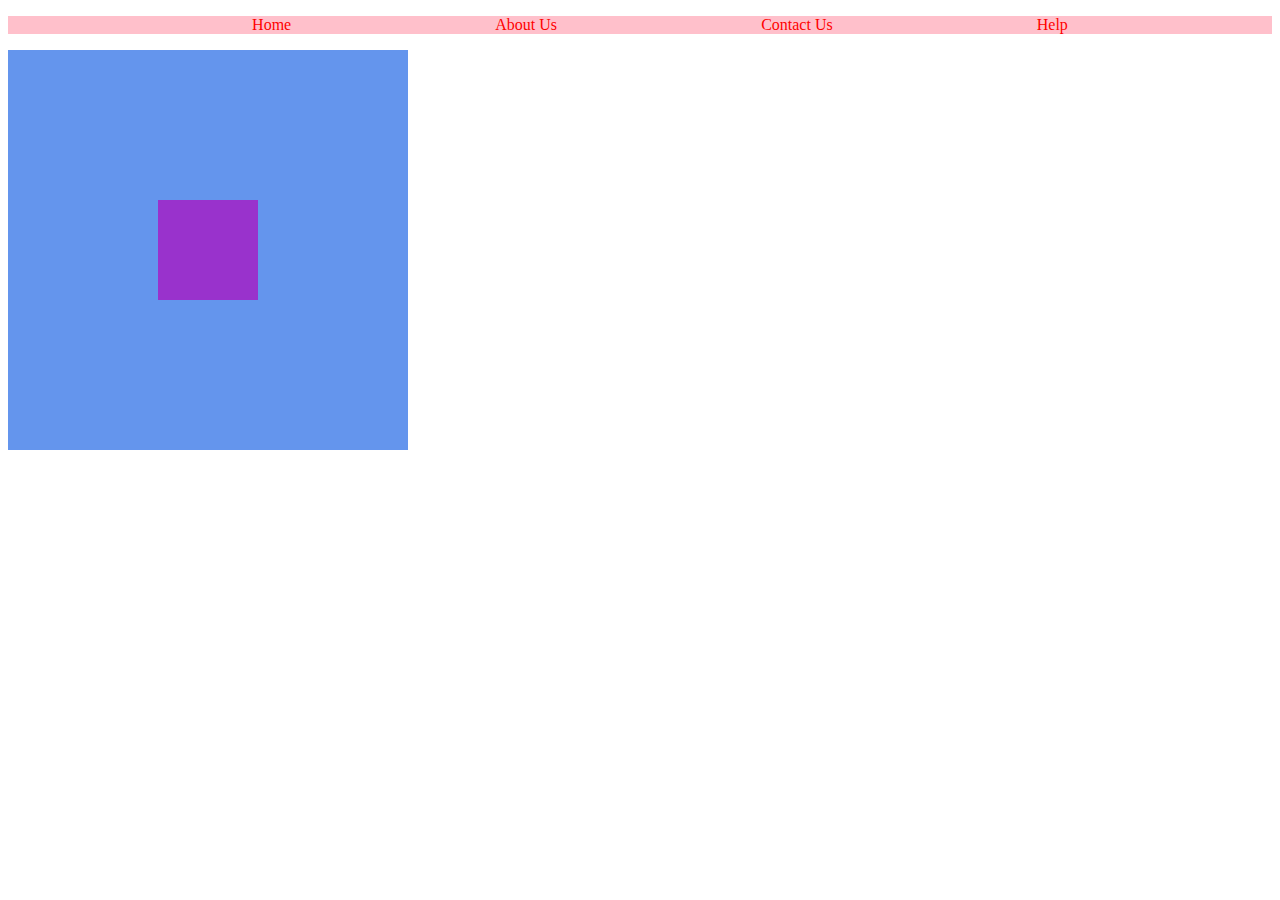
<file: set-6.html>
<!DOCTYPE html>
<html lang="en">
  <head>
    <meta charset="UTF-8" />
    <meta name="viewport" content="width=device-width, initial-scale=1.0" />
    <title>Practice Set 6</title>
    <link rel="stylesheet" href="set-6.css" />
  </head>
  <body>
    <!--
    Qs: Create a navbar with 4 options in the form of anchor tags inside list items.
    Now, use flexbox to place them all spaced equally in a single line.

    Qs: Use flexbox to center one div inside another div.

    Qs: Which has higher priority-align-items or align-self?
    -->
    <ul class="navbar">
      <li><a href="#">Home</a></li>
      <li><a href="#">About Us</a></li>
      <li><a href="#">Contact Us</a></li>
      <li><a href="#">Help</a></li>
    </ul>
    <div class="outer">
      <div class="inner"></div>
    </div>
  </body>
</html>
</file>
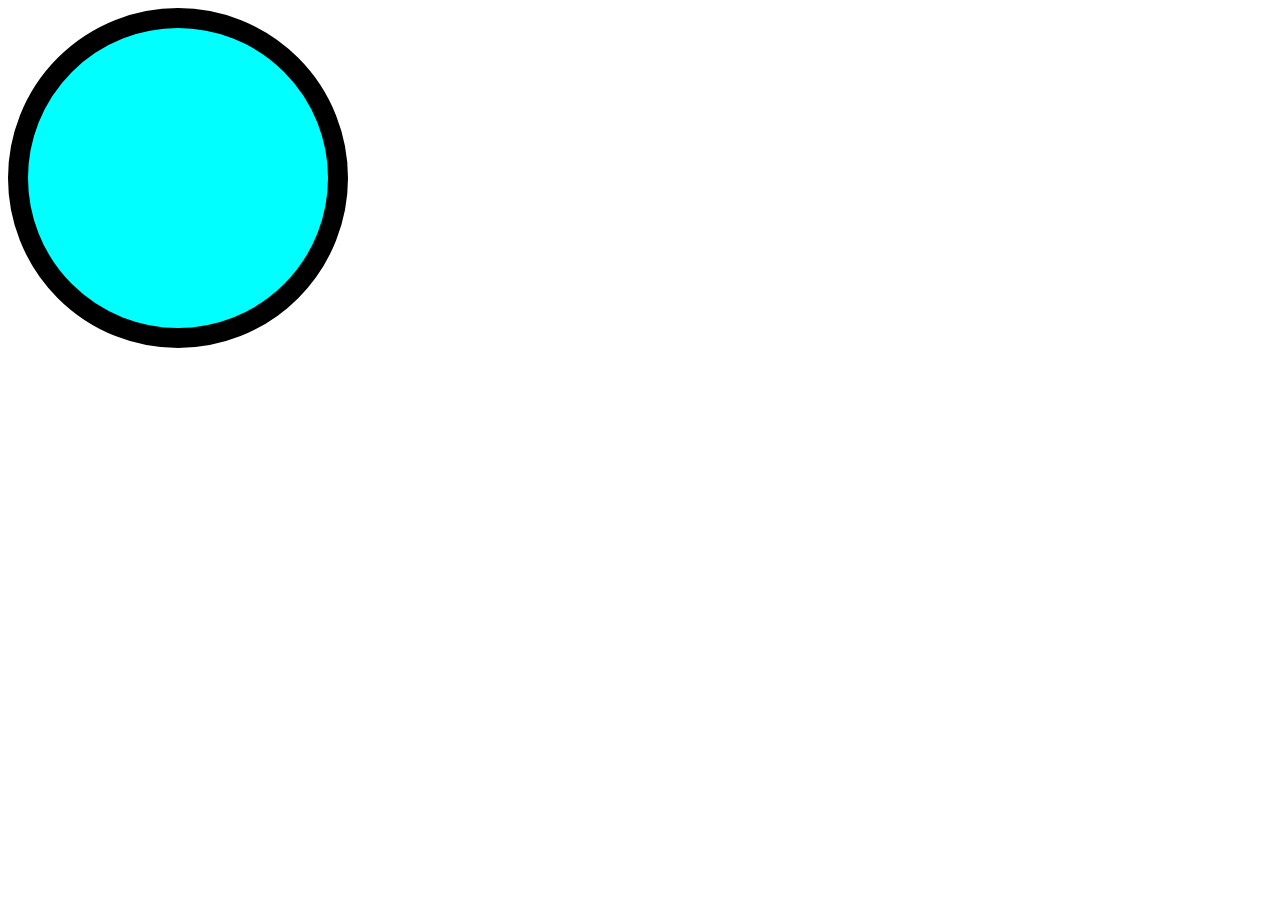
<file: set-8.html>
<!DOCTYPE html>
<html lang="en">
  <head>
    <meta charset="UTF-8" />
    <meta name="viewport" content="width=device-width, initial-scale=1.0" />
    <title>Practice Set 8</title>
    <link rel="stylesheet" href="set-8.css" />
  </head>
  <body>
    <!--
    Qs: Create a simple loader using CSS
    Step1: Create a div with circular shape and a thick border from one end
    (top/bottom/left/right)

    Step2: To make it spin create an animation which transforms it from Odeg to 360deg.

    Step3: Add the animation property to the loader with infinite duration.
    -->
    <div class="loader"></div>
  </body>
</html>
</file>
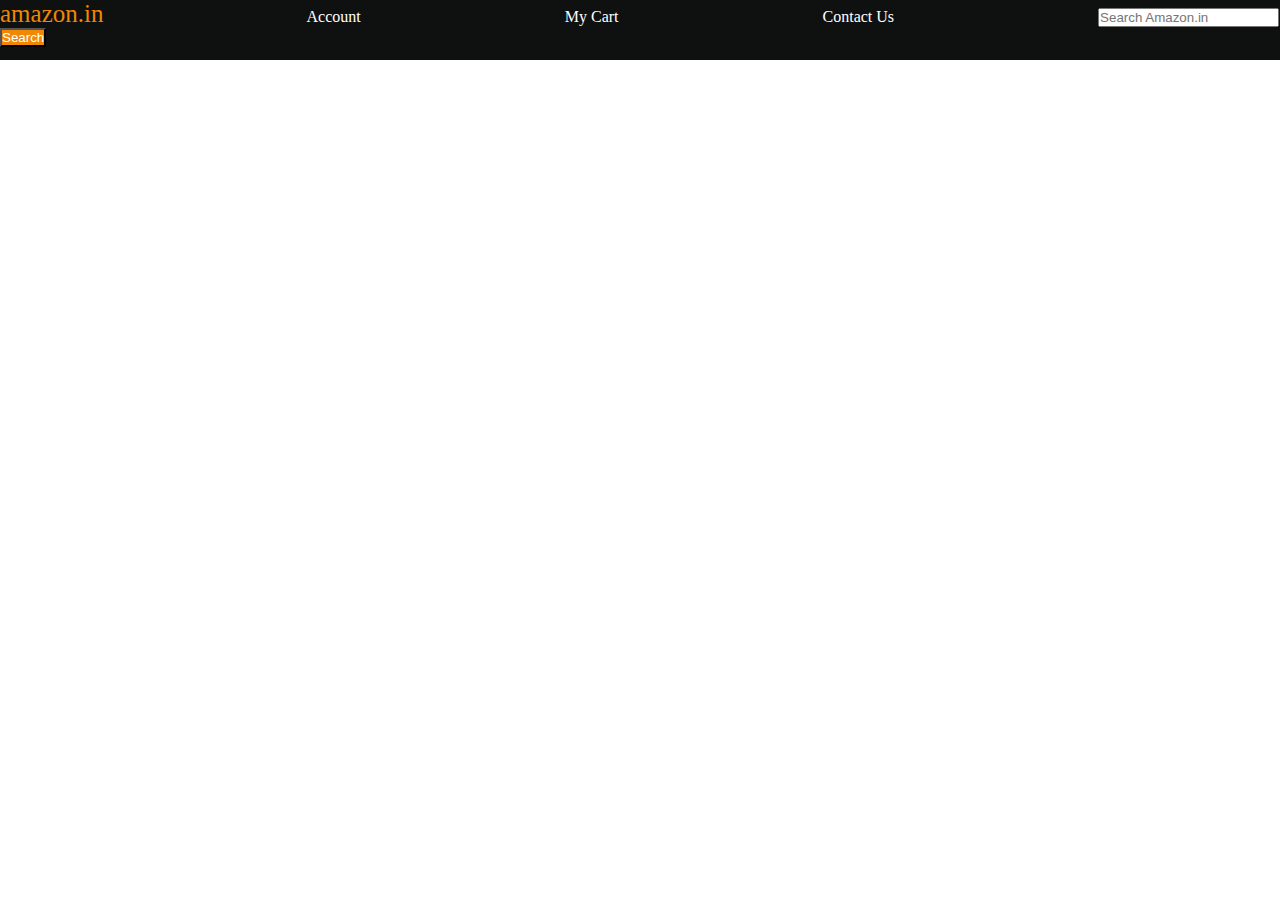
<file: Set_3.html>
<!DOCTYPE html>
<html lang="en">
  <head>
    <meta charset="UTF-8" />
    <meta name="viewport" content="width=device-width, initial-scale=1.0" />
    <title>Practice Set 3</title>
    <link rel="stylesheet" href="Set_3.css" />
  </head>
  <body>
    <!--Q1. Create a div with height and width of 100px.
    Set its backgroung color to green and the border radius to 50%.
    -->
    <!--<h1>Practice Set 3.</h1>
    <div></div>-->
    <!--Q2. Create the following navbar.-->
    <div id="navbar">
      <a id="logo">amazon.in</a>
      <a href="#">Account</a>
      <a href="#">My Cart</a>
      <a href="#">Contact Us</a>
      <input placeholder="Search Amazon.in" />
      <button>Search</button>
    </div>
  </body>
</html>
</file>
<file: day10.css>
/*
CSS Transform
translate
transform:translate(20px);
transform:translate(20px, 50px);

trensform:translateX(20px);
transform:translateY(20px);
*/

/*
Skew
transform: skew(30deg);
*/

div{
    height: 300px;
    width: 300px;
    background-color: lightgreen;
    border: 2px solid black;
    position: absolute;
    top: 100px;
    left: 100px;
    transition: all 2s ease-in;
}

div:hover{
    background-color: lightblue;
    color: brown;
    transform: scale(2);
    transform: translateX(-200px)
}
div:active{
    background-color: palevioletred;
    color: white;
}
</file>
<file: day6.css>
div{
    height: 200px;
    width: 200px;
    background-image: url(animal.jpg);
    background-size: cover;
    color: white;
    position: fixed;
    right: 0px;
    top: 50px;
}
</file>
<file: day7.css>
body{
    text-align: center;
}
div{
    height: 100px;
    width: 150px;
    display: inline-block;
    border: 2px solid black;
}
#container{
    width: 600px;
    height: 600px;
    display: flex;
    flex-direction: row;
    flex-wrap: wrap;
    justify-content: space-evenly;
    align-items: center;
    align-content: flex-start;
}
#box1{
    background-color: aqua;
    align-items: 200px;
}
#box2{
    background-color: pink;
    height: 75px;
}
#box3{
    background-color: brown;
}
#box4{
    background-color: blueviolet;
}
#box5{
    background-color: greenyellow;
}

/*
Flexbox Direction
It sets how flex items are placed in the flex container, along with axis and direction.
-flex-direction: row;(default)
-flex-direction: row-reverse;
-flex-direction: column;
-flex-direction: column-reverse;
*/

/*
Flex Properties
for flex container
justify-content: alignment along the main axis.
flex-start/ flex-end/ centre/ space-evenly/ space-between/ space-around/ space-evenly

flex-wrap: nowrap/ wrap/ wrap-reverse

align-items: alignment along the cross axis.

align-content: alignment of space between and the content around.
*/

/*
Flex Properties
for flex item
align-self: alignment of individual along the cross axis.

flex-grow: how much a flex item will grow relative to the rest of the flex items if
space is available.

flex-shrink: how much a flex item will shrink relative to the rest of the space
is available.
*/
</file>
<file: day8.css>
/*Medoia Queries
    Help create a responsive website
    @media(width: 600px){
    div{
        background-color: red;
    }
    }

    @media(min-width: 600px){
    div{
        background-color: red;
    }
    }
*/
/*div{
    height: 50px;
    width: 50px;
    background-color: pink;
}
@media (width: 600px){
    div{
        background-color: red;
    }
}

@media (min-width: 200px){
    div{
        background-color: blue;
    }
}
@media (max-width: 300px){
    div{
        background-color: aqua;
    }
}
*/

div{
    height: 300px;
    width: 300px;
    background-color: brown;
}
@media (max-width: 300px){
    div{
        background-color: green;
    }
}
@media (min-width: 300px) and (max-width: 400px){
    div{
        background-color: pink;
    }
}
@media (min-width: 400px) and (max-width: 600px){
    div{
        background-color: red;
    }
}
@media (min-width: 600px){
    div{
        background-color: blue;
    }
}
</file>
<file: day9.css>
div{
    height: 300px;
    width: 300px;
    background-color: lightgreen;
    border: 2px solid black;
    position: absolute;
    top: 100px;
    left: 100px;
    /*transition-property: all;
    transition-duration: 3s;
    transition-timing-function: steps(3);
    transition-delay: 3s;*/
    /*transform: rotate(45deg);*/
    /*rotate: x 45deg*/
    /*
    CSS Transform
    scale
    transform: scale(2);
    transform: scale(0,5);
    transform: scale(1,2);

    transform: scaleX(0.5);
    transform: scale(0.5);
    */
   /* transform: scale(2,1);/*Change the size of the text.*/
   transition: all 2s ease-in;
}

div:hover{
    background-color: lightblue;
    color: brown;
    transform: scale(2);
    transform: rotate(180deg);
}
div:active{
    background-color: palevioletred;
    color: white;
}
/*
Transition Shorthand
property name| duration| timing-function| delay

transition: front-size 2s ease-in-out 0.2s;
transition: all 2s ease-in 1s;
*/

/*
CSS Transform
Used to apply 2D and 3D transformations to an element
-rotate

transform: rotate(45eg);

rotate: 45deg;
rotateX: 45deg;
rotateY: 45deg;
rotateZ: 45deg;
*/
</file>
<file: Style4.css>
/*Display Property
Display: inline/block/inline-block/none

inline-Takes only the space required by the element.(no margin/padding)
block-Takes full space available in width.
inline-block-Similar to inline but we can set margin and padding.
none-To remove element from document flow.
*/
/*div{
    background-color: pink;
    display: block;
}
button{
    display: block;
}
#box1{
    background-color: blue;
    width: 100px;
    height: 200px;
    margin: 25px;
    padding: 25px;
    display:inline-block;
}
#box2{
    background-color: green;
    width: 100px;
    height: 200px;
    margin: 25px;
    padding: 25px;
    display: inline-block;
    visibility: hidden;
}

/* Visibility
visibility: hidden;

Note: When visibility is set to none, space for the element is reserved. 
But for display set to none , no space is reserved oe blocked for the element.
*/

/* Alpha Channel
Opacity (0 to 1)

RGBA
color:rgba(255,0,0,0.5);
color:rgba(255,0,0,1);
Example of rgba is:
*/
/*#box3{
    background-color:rgba(255, 0, 0, 0.3);
    width: 100px;
    height: 200px;
    margin: 25px;
    padding: 25px;
    display: inline-block;
}
*/

/*
Units in CSS
Relative
%
1. Percentage(%)
It is often used to define a size as relative to an element's parent object.
width:33%;
margin-left:50%;

2. em
Font size of the parent, in the case of typographical properties like font-size, and font size of the element itself, in the case of other properties like width.

3. rem (Root Em)
Font size of the root element.
*/
/*#box1{
    height:100px;
    width:100px;
    background-color: green;
    font-size: 10px;
}
#box2{
    height:50px;
    width: 30%;
    background-color: yellow;
    margin-left: 10%;
    font-size: 2em;
    width: 5rem;
    height: 30vh;
}*/

/*
Others
vh:relative to 1% viewport height.
vw: relative to 1% viewport width.
*/

/*Position
The position CSS property sets how an element is positioned in a document.
position: static/ relative/ absolute/ fixed

1. static- default position( The top, right, bottom, left, and z-index properties have no effect.)

2. relative- element is relative to itself. (The top, right, bottom, left, and z-index will work.)

3. absolute- positioned relative to its closed positioned ancestor. 

4. fixed- positioned relative to browser. (removed from flow)

5. sticky- positioned based on user's scroll position. 
*/
div{
    height: 100px;
    width: 100px;
    background-color: aqua;
    border: 2px solid black;
    display: inline-block;
}

#box1{
     position: static;
     top: 50px;
}

#box2{
    position: relative;
    top: 50px;
    left: 10px;
}
#box3{
    position: sticky;
    top: 0px;
    left: 20px;
}
#box4{
    position:fixed;
    top: 0px;
}

/*z-index
It decide the stack level of elements Overlapping elements with a larger z-index cover those with a smaller one.

z-index: auto(0)
z-index:1/2/.....
z-index:-1/-2/.....
*/
</file>
<file: set-6.css>
.navbar{
    background-color: pink;
    display: flex;
    justify-content: space-evenly;
}
a{
    text-transform: none;
    text-decoration: none;
    color: red;
}
li{
    list-style-type: none;
    display: inline;
}
.outer{
    height: 400px;
    width: 400px;
    background-color: cornflowerblue;
    display: flex;
    justify-content: center;
    align-items: center;
}
.inner{
    height: 100px;
    width: 100px;
    background-color: darkorchid;
}
</file>
<file: Set_3.css>
/*div{
    height: 100px;
    width: 100px;
    background-color: green;
    border-radius: 50%;
}*/
*{
    padding: 0;
    margin: 0;
    color: white;
}
#navbar{
    height: 60px;
    background-color: #0f1111;
}
button{
    background-color: #f08804;
}

#logo{
    color: #f08804;
    font-size: 25px;
}
a{
    margin-right: 200px;
    text-decoration: none;
}
</file>
<file: day11.css>
/*
Animation 
To animate CSS elements

@keyframe myName{
    from{ font-size: 20px;}
    to{font-size: 40px;}
}
*/

/*Animation Properties
animation-name
animation-duration
animation-timing-function
animation-delay
animation-iteration-count: how many time should animation applied.
animation-direction: What would be the direction of animation.
*/
div{
    height: 300px;
    width: 300px;
    background-color: blue;
    border-radius: 50%;
    border: black;
    position: absolute;
    top: 100px;
    left: 100px;
   /* animation-name: colorAnimation;
    animation-duration: 5s;
    animation-timing-function: ease-in;
    animation-delay: 1s;
    animation-iteration-count: 5;
    animation-direction: reverse;*/
    animation:colorAnimation 2s ease-in 0s infinite normal;
}

/*@keyframes colorAnimation{
    from{background-color: blue;}
    to{background-color: red;}
    from{
        left:0px;
        background-color: yellow;
    }
    to{
        left:200px;
        background-color: red;
        color: white;
    }
}*/
/*
Animation Shorthand
animation: myName 2s linear 3s infinite normal
*/

/* 
% in Animation
@keyframe myName{
    0%{ font-size: 20px;}
    50%{ font-size:30px}
    100%{ font-size: 40px;}
}
*/
@keyframes colorAnimation{
    0% {
        left: 0px;
        background-color: yellow;
    }
    50%{
        background-color: orange;
    }
    100%{
        left: 300px;
        background-color: red;
        color: antiquewhite;
    }

}
</file>
<file: set-8.css>
.loader{
    height: 300px;
    width: 300px;
    background-color: aqua;
    border-radius: 50%;
    border-left: 20px solid blue;
    border: 20px solid black;
    animation: spinAnimate 3s ease-in 0s infinite normal;
}

@keyframes spinAnimate{
    from{
        transform: rotate(0deg);
    }
    to{
        transform: rotate(360deg);
    }

}
</file>
